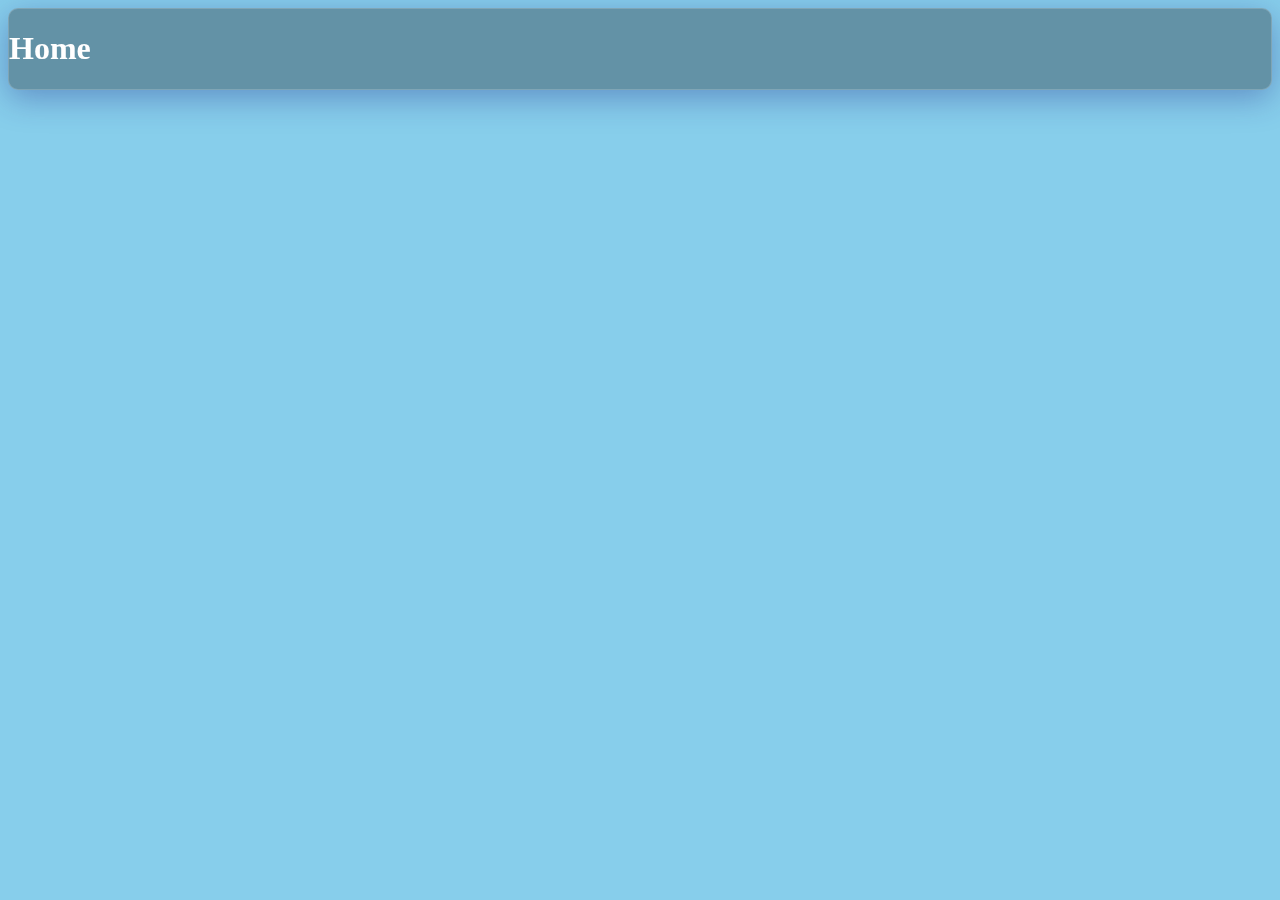
<file: main.html>
<!DOCTYPE html>
<html lang="en">
<head>
  <meta charset="UTF-8">
  <link rel="stylesheet" href="style_main.css">
  <title>Udemy</title>
</head>
<body>

  <div class="class12">
    <h1>Home</h1>
  </div>
</body>
</html>
</file>
<file: style_main.css>
.class12 {
  color: white;
  background: rgba( 16, 6, 6, 0.3 );
box-shadow: 0 8px 32px 0 rgba( 31, 38, 135, 0.37 );
backdrop-filter: blur( 5px );
-webkit-backdrop-filter: blur( 5px );
border-radius: 10px;
border: 1px solid rgba( 255, 255, 255, 0.18 );
}

body {
  background: skyblue;
}
</file>
